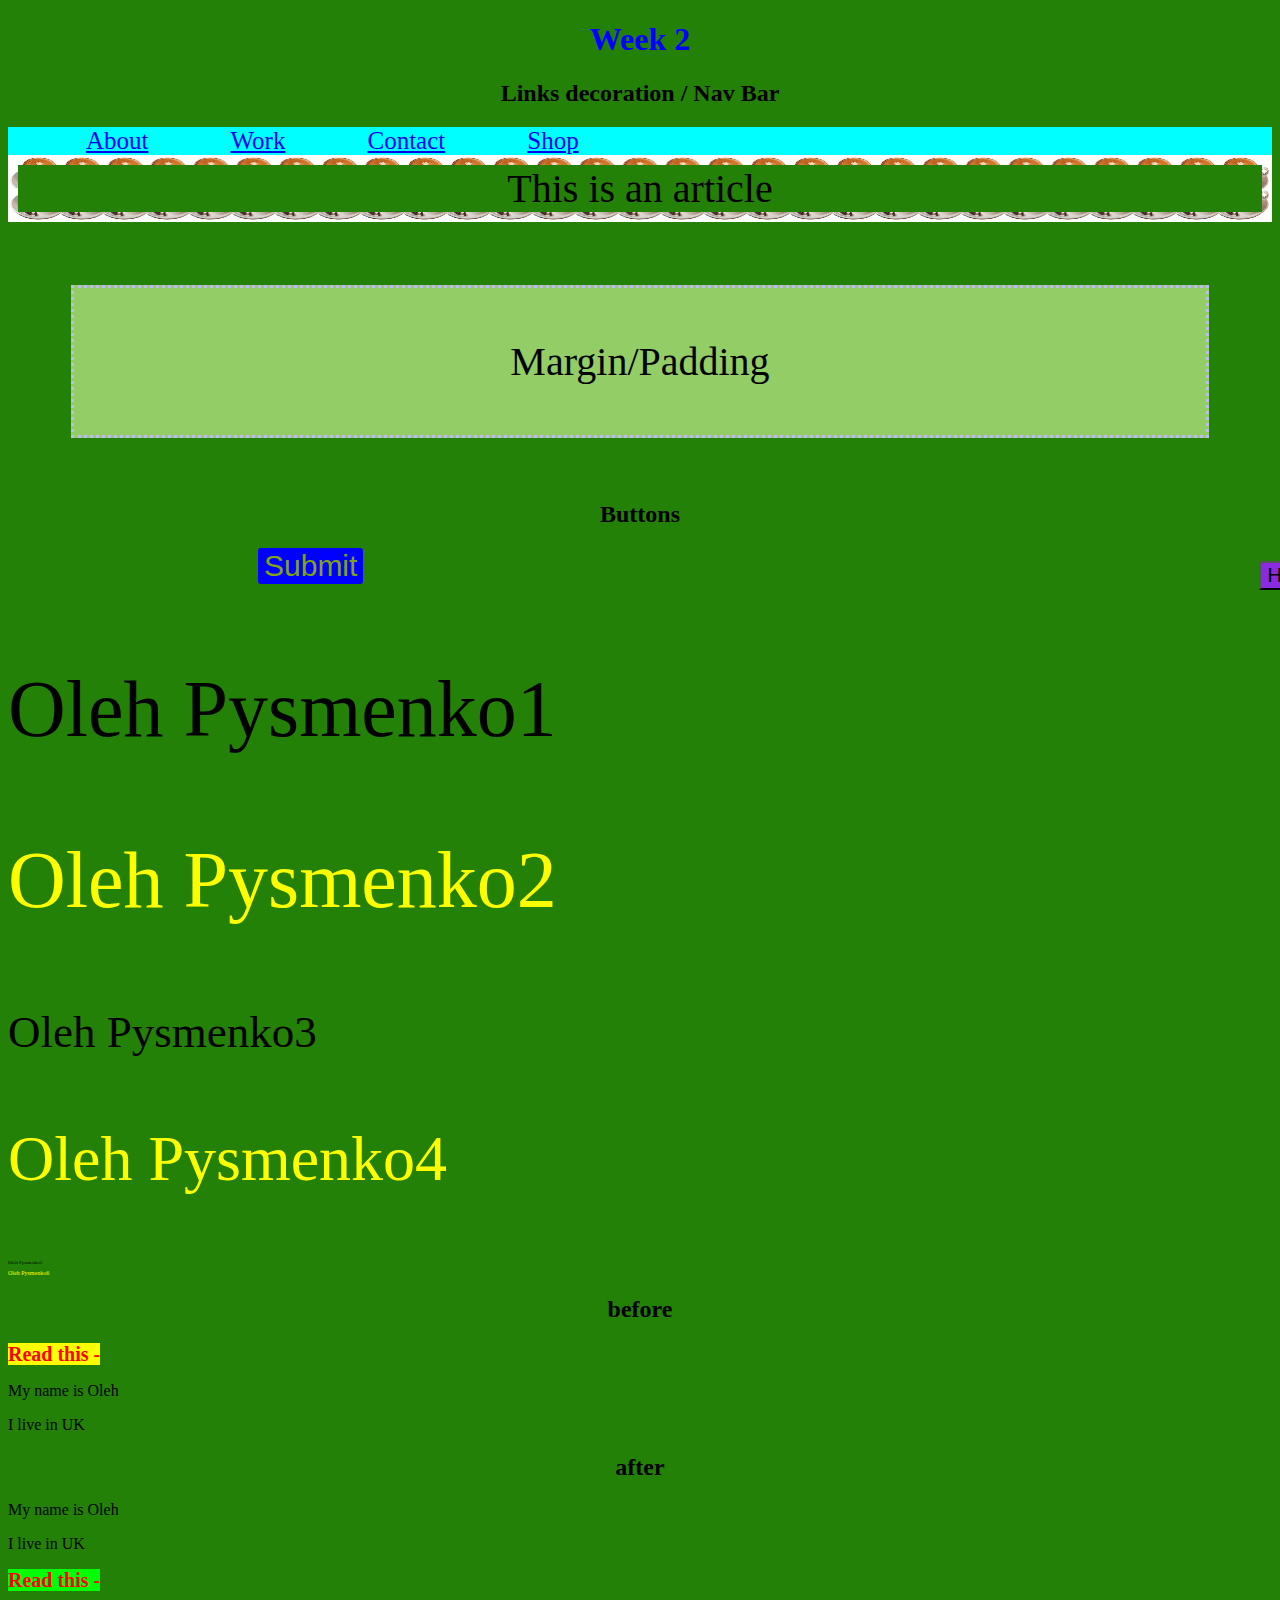
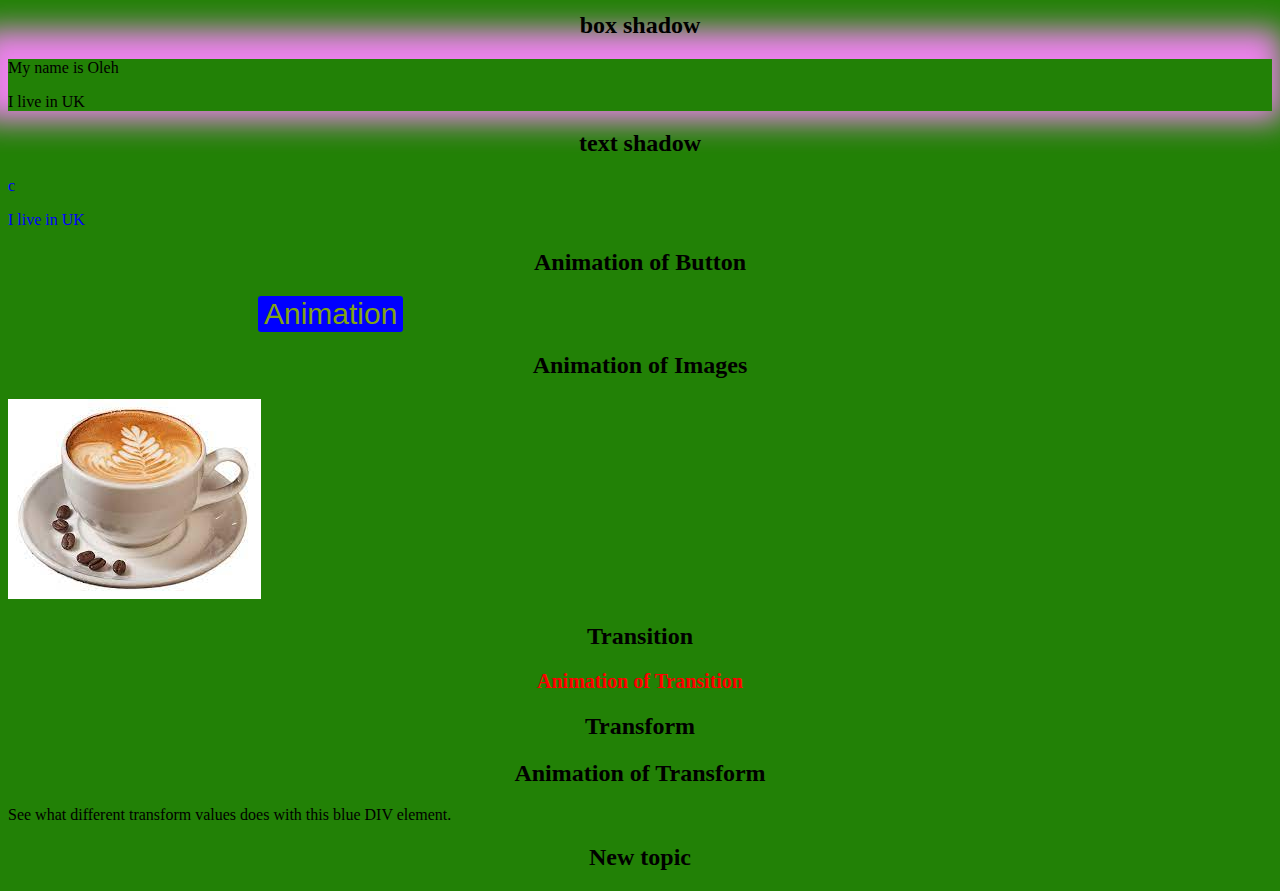
<file: index.html>
<!DOCTYPE html>

<head>
  <link rel="stylesheet" href="styles.css">
  <meta charset="UTF-8"> <meta http-equiv="X-UA-Compatible" content="IE=edge">
  <meta name="viewport" content="width=device-width, initial-scale=1.0">


</head>
<body>
  <h1>Week 2</h1>
  <h2>Links decoration / Nav Bar</h2>
  <!-- START NAV -->
  <header class="c-site-header">
    <nav class="nav" aria-label="Main Site Links.">
      <ul class="nav-list">
        <li>
          <a href="#welcome-section">About</a>
        </li>
        <li>
          <a href="#projects">Work</a>
        </li>
        <li>
          <a href="#contact">Contact</a>
        </li>
        <li>
          <a href="shop.html" target="_blank">Shop</a>
        </li>
      </ul>
    </nav>
  </header>
  <!-- END NAV -->
  <article> This is an article</article>
  <p id="margin-padding">Margin/Padding</p>
  <h2>Buttons</h2>
  <button class="button">Submit</button>
  <button id="home-button">Home</button>
<div id="join">
  <p id="a">Oleh Pysmenko1</p>
  <p id="b">Oleh Pysmenko2</p>
  <p id="c">Oleh Pysmenko3</p>
  <p id="d">Oleh Pysmenko4</p>
  <p id="e">Oleh Pysmenko5</p>
  <p id="f">Oleh Pysmenko6</p>
</div>

<h2>before</h2>
<div id="before">
<p>My name is Oleh</p>
<p>I live in UK</p>
</div>
<h2>after</h2>
<div id="after">
  <p>My name is Oleh</p>
  <p>I live in UK</p>
</div>

<h2>box shadow</h2>
<div id="box-shadow">
  <p >My name is Oleh</p>
  <p >I live in UK</p>
</div>
</body>


<h2>text shadow</h2>
<div id="text-shadow">
c
  <p >I live in UK</p>
</div>

<h2>Animation of Button</h2>
<button class="button">Animation</button>


<h2>Animation of Images</h2>
<div class="images-animation">
<img src="images/coffee.jpg">
</div>
<h2>Transition</h2>
<h2 id="transition">Animation of Transition</h2>
<h2>Transform
</h2>
<h2>Animation of Transform</h2>
<div>
  <div id="blueDIV">See what different transform values does with this blue DIV element.</div>
</div>

<h2>New topic</h2>
</body>

</html>
</file>
<file: styles.css>
h1 {
    color: var(--blue);
    text-align: center;
  }

  article {
    border: rgba(189, 189, 237) 10px dotted;
    text-align: center;
    border-image: url('images/coffee.jpg') 40 round;
    font-size: 40px;
  }

  h2{
    text-align: center;
  }

  #margin-padding {
    padding: 50px;
    text-align: center;
    border: rgba(189, 189, 237) 3px dotted;
    background-color: rgb(146, 205, 102);
    font-size: 40px;
    margin: 5%;
  }
  
  .button {
    color: rgb(129, 164, 15);
    background-color: blue;
    border-radius: 3px;
    font-size: 30px;
    border:none;
    margin-left: 100px;
    cursor: pointer;
    text-align: center;
    margin-left: 250px;
  }

  .c-site-header {
    text-decoration: none;
    font-size: 25px;
    background-color: cyan;
  }

  ul li{
    display: inline;
    margin: 1% 3%;
  }

  a:hover {
    color: chartreuse;
  }

  a:visited {
    color:rgb(242, 31, 143)
  }

  .nav-list {
    list-style-type: none;
    display: inline;
  }

  header {
    position: relative;
  }

  #home-button {
    background-color: blueviolet;
    font-size: 20px;
    position: fixed;
    z-index: 10;
    margin: 1% 0% 0% 70%;
  }

  #a {
    font-size: 5rem;
  }

  #b {
    font-size: 5em;
  }

  #c {
    font-size: 5vh;
  }

  #d {
    font-size: 5vw;
  }

  #e {
    font-size: 5px;
  }

  #f {
    font-size: 5%;
  }

  @media screen and (min-width: 400px) and (max-width: 800px) {
    body {
      background-color: green;
    }
  }

  #join :nth-child(2n){
    color: yellow;
  }

  #before::before { 
    content: "Read this -";
    background-color: yellow;
    color: red;
    font-weight: bold;
    font-size: 20px;
  }

  #after::after { 
    content: "Read this -";
    background-color: rgb(0, 255, 4);
    color: red;
    font-weight: bold;
    font-size: 20px;
  }

  #box-shadow {
    box-shadow: -10px -10px 30px 20px violet ;
    
  }

  #text-shadow {
    text-shadow: -10px -10px 30px 20px yellow;
    color: var(--blue);
  }

  :root {
    --green: #228106;
    --white: #ffffff; 
    --blue: blue; 
  }

  body {
    background-color: var(--green);
  }

  @keyframes button {
    from {background-color: #228106;}
    to {background-color: crimson;}
  }

  button:hover {
  animation: button 4s;
  }

  @keyframes img-animation {
    from {background-image: url(images/juice.jpeg);}
    to {background-image: url(images/tea.png);}
    }

  .images-animation{
    animation: img-animation 5s;
  }

  #transition {
    font-size: 20px;
    color: red;
    transition: font-size 2s; color 2s;
  }

  #transition:hover {
    font-size: 40px;
    color: yellow;
  }

  #blueDIV:hover {
    position:relative;
    width:100px;
    padding:10px;
    background-color:lightblue;
    transform: skew(20deg,20deg);
  }
</file>
